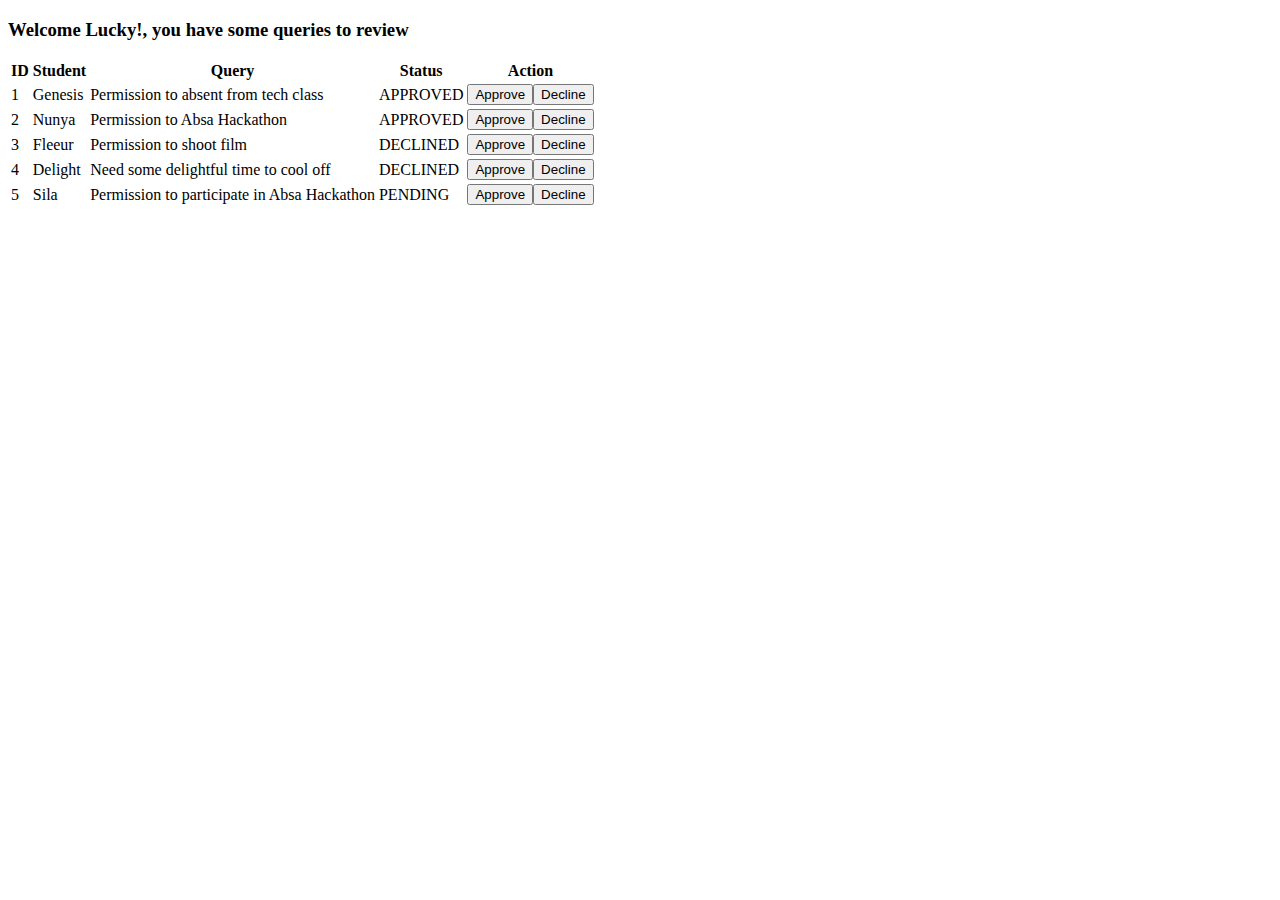
<file: dowhileloop.html>
<!DOCTYPE html>
<html lang="en">
<head>
    <meta charset="UTF-8">
    <meta name="viewport" content="width=device-width, initial-scale=1.0">
    <title>while loop</title>
    <link href="https://cdn.jsdelivr.net/npm/bootstrap@5.3.2/dist/css/bootstrap.min.css" rel="stylesheet" integrity="sha384-T3c6CoIi6uLrA9TneNEoa7RxnatzjcDSCmG1MXxSR1GAsXEV/Dwwykc2MPK8M2HN" crossorigin="anonymous">
    <script src="https://cdn.jsdelivr.net/npm/bootstrap@5.3.2/dist/js/bootstrap.bundle.min.js" integrity="sha384-C6RzsynM9kWDrMNeT87bh95OGNyZPhcTNXj1NW7RuBCsyN/o0jlpcV8Qyq46cDfL" crossorigin="anonymous"></script>
   
</head>
<body>
    <h3>Welcome Lucky!, you have some queries to review</h3>
    <table class="table">
        <thead>
          <tr>
            <th>ID</th>
            <th>Student</th>
            <th>Query</th>
            <th>Status</th>
            <th>Action</th>
          </tr>
        </thead>
        <tbody id="query-review-table-body">
 
        </tbody>
      </table>

    <script lang="js">
           const queries = [
{id: 1, student: "Genesis", query: "Permission to absent from tech class", status: "APPROVED"},
{id: 2, student: "Nunya", query: "Permission to Absa Hackathon", status: "APPROVED"},
{id: 3, student: "Fleeur", query: "Permission to shoot film", status: "DECLINED"},
{id: 4, student: "Delight", query: "Need some delightful time to cool off", status: "DECLINED"},
{id: 5, student: "Sila", query: "Permission to participate in Absa Hackathon", status: "PENDING"},
]

const tableBody = document.getElementById("query-review-table-body");
let i = 0;

do {
  const query = queries[i];

  const row = tableBody.insertRow();
  const cell1 = row.insertCell(0);
  const cell2 = row.insertCell(1);
  const cell3 = row.insertCell(2);
  const cell4 = row.insertCell(3);
  const cell5 = row.insertCell(4);

  cell1.innerHTML = query.id;
  cell2.innerHTML = query.student;
  cell3.innerHTML = query.query;
  cell4.innerHTML = query.status;

  const approveButton = document.createElement("button");
  approveButton.innerHTML = "Approve";
  approveButton.addEventListener("click", () => {
    query.status = "APPROVED";
    cell4.innerHTML = query.status;
  });

  const declineButton = document.createElement("button");
  declineButton.innerHTML = "Decline";
  declineButton.addEventListener("click", () => {
    query.status = "DECLINED";
    cell4.innerHTML = query.status;
  });

  cell5.appendChild(approveButton);
  cell5.appendChild(declineButton);

  i++;
} while (i < queries.length);

    </script>
</body>
</html>
</file>
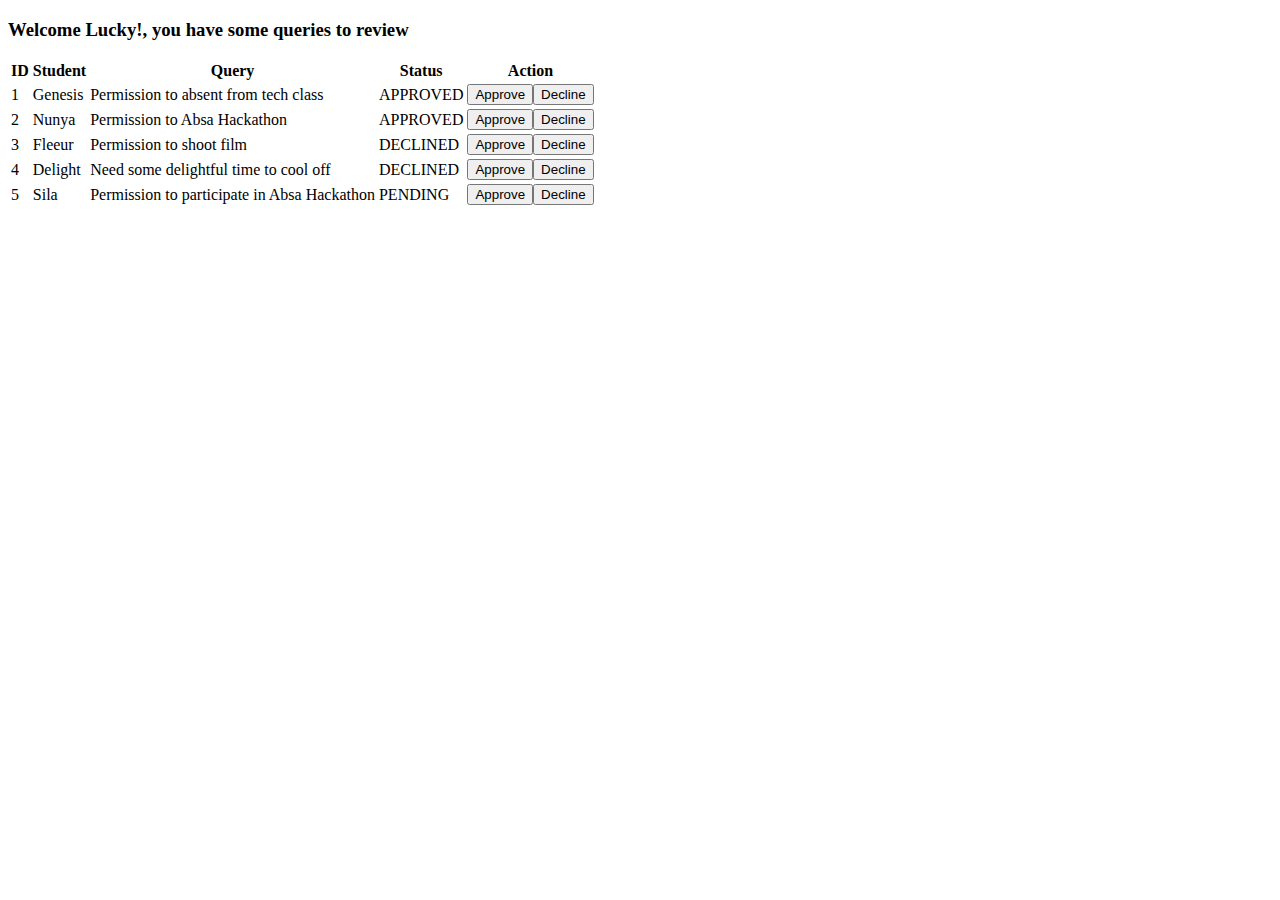
<file: whileloop.html>
<!DOCTYPE html>
<html lang="en">
<head>
    <meta charset="UTF-8">
    <meta name="viewport" content="width=device-width, initial-scale=1.0">
    <title>while loop</title>
    <link href="https://cdn.jsdelivr.net/npm/bootstrap@5.3.2/dist/css/bootstrap.min.css" rel="stylesheet" integrity="sha384-T3c6CoIi6uLrA9TneNEoa7RxnatzjcDSCmG1MXxSR1GAsXEV/Dwwykc2MPK8M2HN" crossorigin="anonymous">
    <script src="https://cdn.jsdelivr.net/npm/bootstrap@5.3.2/dist/js/bootstrap.bundle.min.js" integrity="sha384-C6RzsynM9kWDrMNeT87bh95OGNyZPhcTNXj1NW7RuBCsyN/o0jlpcV8Qyq46cDfL" crossorigin="anonymous"></script>
   
</head>
<body>
    <h3>Welcome Lucky!, you have some queries to review</h3>
    <table class="table">
        <thead>
          <tr>
            <th>ID</th>
            <th>Student</th>
            <th>Query</th>
            <th>Status</th>
            <th>Action</th>
          </tr>
        </thead>
        <tbody id="query-review-table-body">
   
        </tbody>
      </table>

    <script lang="js">
   

    const queries = [
{id: 1, student: "Genesis", query: "Permission to absent from tech class", status: "APPROVED"},
{id: 2, student: "Nunya", query: "Permission to Absa Hackathon", status: "APPROVED"},
{id: 3, student: "Fleeur", query: "Permission to shoot film", status: "DECLINED"},
{id: 4, student: "Delight", query: "Need some delightful time to cool off", status: "DECLINED"},
{id: 5, student: "Sila", query: "Permission to participate in Absa Hackathon", status: "PENDING"},
]


 const tableBody = document.getElementById("query-review-table-body");


queries.forEach((query) => {
  const row = tableBody.insertRow();
  const cell1 = row.insertCell(0);
  const cell2 = row.insertCell(1);
  const cell3 = row.insertCell(2);
  const cell4 = row.insertCell(3);
  const cell5 = row.insertCell(4);

  cell1.innerHTML = query.id;
  cell2.innerHTML = query.student;
  cell3.innerHTML = query.query;
  cell4.innerHTML = query.status;


  const approveButton = document.createElement("button");
  approveButton.innerHTML = "Approve";
  approveButton.addEventListener("click", () => {
    query.status = "APPROVED";
    cell4.innerHTML = query.status;
  });

  const declineButton = document.createElement("button");
  declineButton.innerHTML = "Decline";
  declineButton.addEventListener("click", () => {
    query.status = "DECLINED";
    cell4.innerHTML = query.status;
  });

  cell5.appendChild(approveButton);
  cell5.appendChild(declineButton);
});
    </script>
</body>
</html>
</file>
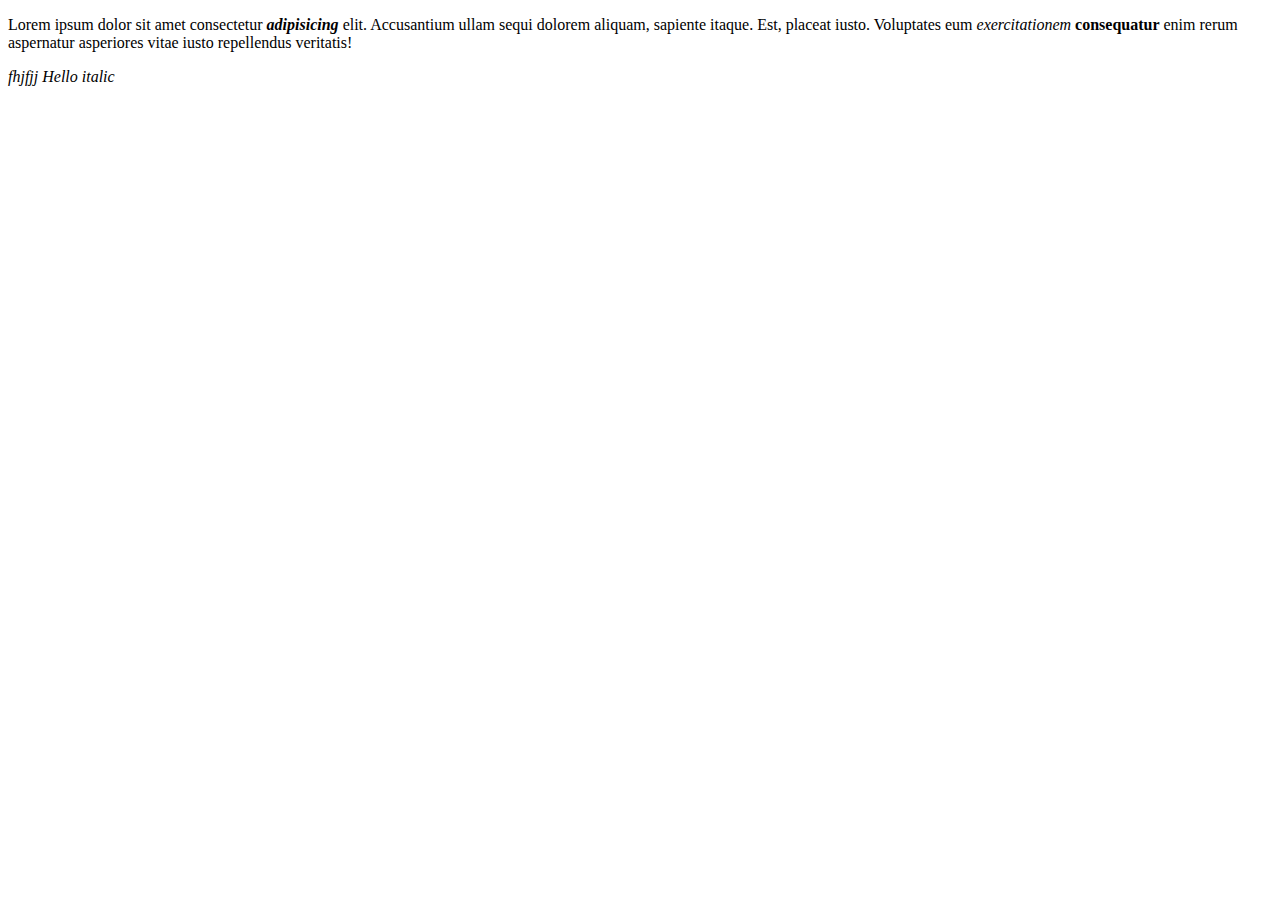
<file: HTML CLASS/formating.html>
<!DOCTYPE html>
<html lang="en">

<head>
    <meta charset="UTF-8">
    <meta name="viewport" content="width=device-width, initial-scale=1.0">
    <title>Document</title>
</head>

<body>
    <p>
        Lorem ipsum dolor sit amet consectetur <i><b>adipisicing</b></i> elit. Accusantium ullam sequi dolorem aliquam, sapiente
        itaque. Est, placeat iusto. Voluptates eum <em>exercitationem</em> <b>consequatur</b> enim rerum aspernatur asperiores vitae
        iusto repellendus veritatis!
    </p>

    <em>fhjfjj</em>
    <i>Hello italic</i>

</body>

</html>
</file>
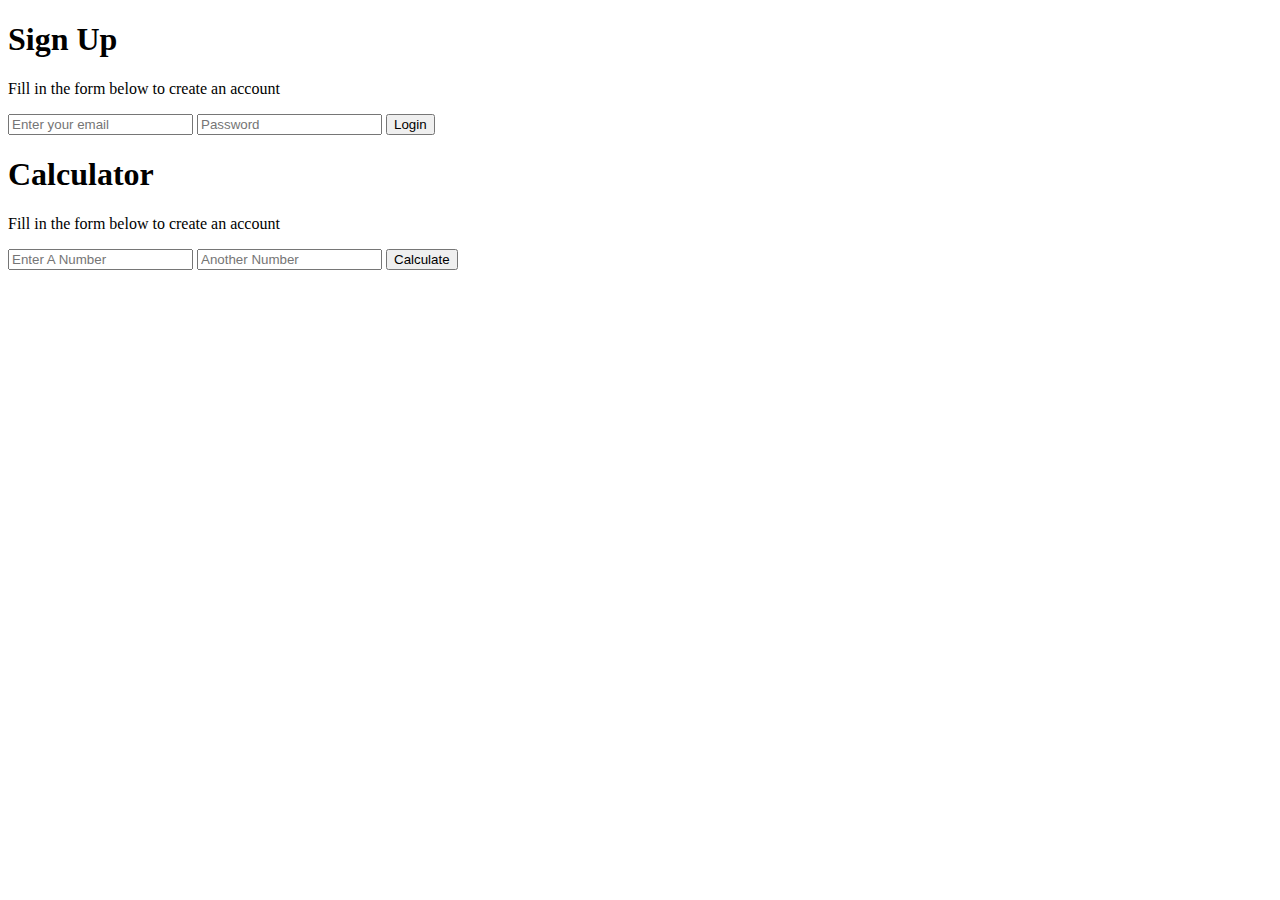
<file: HTML CLASS/javascript.html>
<!DOCTYPE html>
<html lang="en">
<head>
    <meta charset="UTF-8">
    <meta name="viewport" content="width=device-width, initial-scale=1.0">
    <title>Document</title>
    <link href="https://cdn.jsdelivr.net/npm/bootstrap@5.3.2/dist/css/bootstrap.min.css" rel="stylesheet" integrity="sha384-T3c6CoIi6uLrA9TneNEoa7RxnatzjcDSCmG1MXxSR1GAsXEV/Dwwykc2MPK8M2HN" crossorigin="anonymous">
    <script src="https://cdn.jsdelivr.net/npm/bootstrap@5.3.2/dist/js/bootstrap.bundle.min.js" integrity="sha384-C6RzsynM9kWDrMNeT87bh95OGNyZPhcTNXj1NW7RuBCsyN/o0jlpcV8Qyq46cDfL" crossorigin="anonymous"></script>
   
</head>
<body>
    <div class="row">
        <div class="col-md-6 offset-md-3">
            <h1>Sign Up</h1>
            <p>Fill in the form below to create an account</p>
            <input type="email" id="inputEmail" class="form-control" placeholder="Enter your email">
            <input type="password" id="inputPassword" class="form-control mt-2" placeholder="Password">
            <button class="btn btn-success mt-4" onclick="login()">Login</button>
        </div>
    </div>

    <div class="row">
        <div class="col-md-6 offset-md-3">
            <h1>Calculator</h1>
            <p>Fill in the form below to create an account</p>
            <input type="number" id="inputFirstNumber" class="form-control mb-2" placeholder="Enter A Number">
            <input type="number" id="inputSecondNumber" class="form-control mt-2" placeholder="Another Number">
            <button class="btn btn-success mt-4" onclick="calculate()">Calculate</button>
        </div>
    </div>
   

    <script lang="js">
        var name = "Racheal";
        // 
             function login(){
            var email = document.getElementById("inputEmail").value;
            var password = document.getElementById("inputPassword").value;
            console.log(document.getElementById("input  Email"));
            if (email === "ayomideracheal12@gmail.com" &&password === "1212"){
                alert("Hello Pumpkin " + email);
             } else if  (email === "ayomideracheal12@yahoo.com" &&password === "1212"){
                alert("Hello Pumpkin " + email);
            } else {
                alert("oga, shey  you dey alright?")
        }
             }function  calculate(){
                var FirstNumber = document.getElementById("inputFirstNumber").value;
                var SecondNumber = document.getElementById("inputSecondNumber").value;
                calculate="-"
                let result =0
                console.log(document.getElementById("input Number"))
                switch (calculate){
                    case "-":
                        result = FirstNumber-SecondNumber;
                        alert("The difference is"+result);
                        break;
                    case "+":
                        result = FirstNumber+econdNumber;
                        alert("The Addition is"+result);
                        break;
            
             }
            }
            
    </script>
</body>
</html>
</file>
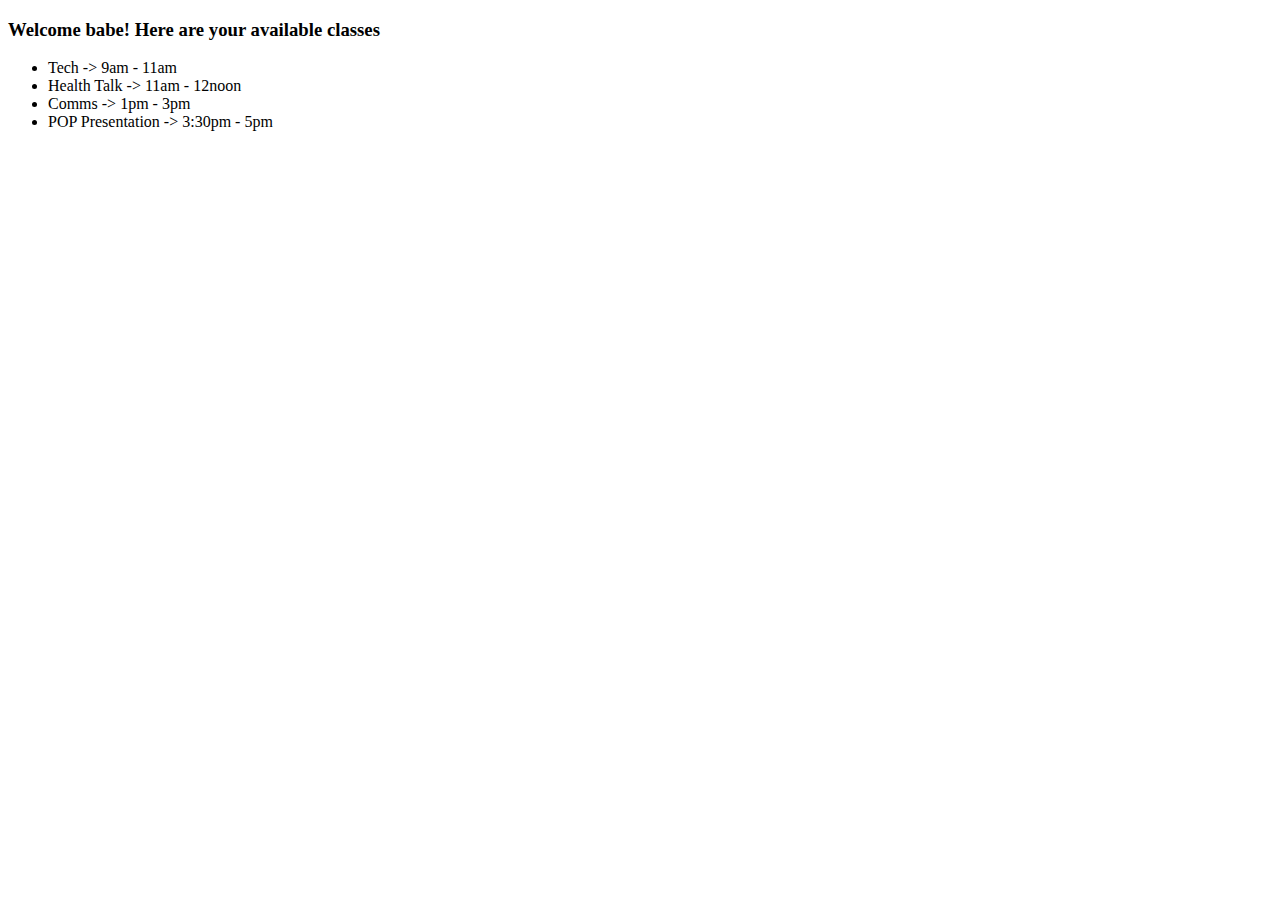
<file: HTML CLASS/loops.html>
<!DOCTYPE html>
<html lang="en">
<head>
    <meta charset="UTF-8">
    <meta name="viewport" content="width=device-width, initial-scale=1.0">
    <title>Document</title>
    <link href="https://cdn.jsdelivr.net/npm/bootstrap@5.3.2/dist/css/bootstrap.min.css" rel="stylesheet" integrity="sha384-T3c6CoIi6uLrA9TneNEoa7RxnatzjcDSCmG1MXxSR1GAsXEV/Dwwykc2MPK8M2HN" crossorigin="anonymous">
    <script src="https://cdn.jsdelivr.net/npm/bootstrap@5.3.2/dist/js/bootstrap.bundle.min.js" integrity="sha384-C6RzsynM9kWDrMNeT87bh95OGNyZPhcTNXj1NW7RuBCsyN/o0jlpcV8Qyq46cDfL" crossorigin="anonymous"></script>
   
</head>
<body>
    <h3>Welcome babe! Here are your available classes</h3>
    <ul id="classlist">

    </ul>

    <script lang="js">
        var classes=["Tech -> 9am - 11am", "Health Talk -> 11am - 12noon", "Comms -> 1pm - 3pm", "POP Presentation -> 3:30pm - 5pm"]

        function onLoadClassList() {
            
            var classListUL = document.getElementById("classlist");
            for(var i = 0; i < classes.length; i++){
                var listItem = document.createElement("li");
                    listItem.textContent = classes[i];
                    classListUL.appendChild(listItem);
                
            }
        }
    onLoadClassList()
    </script>
</body>
</html>
</file>
